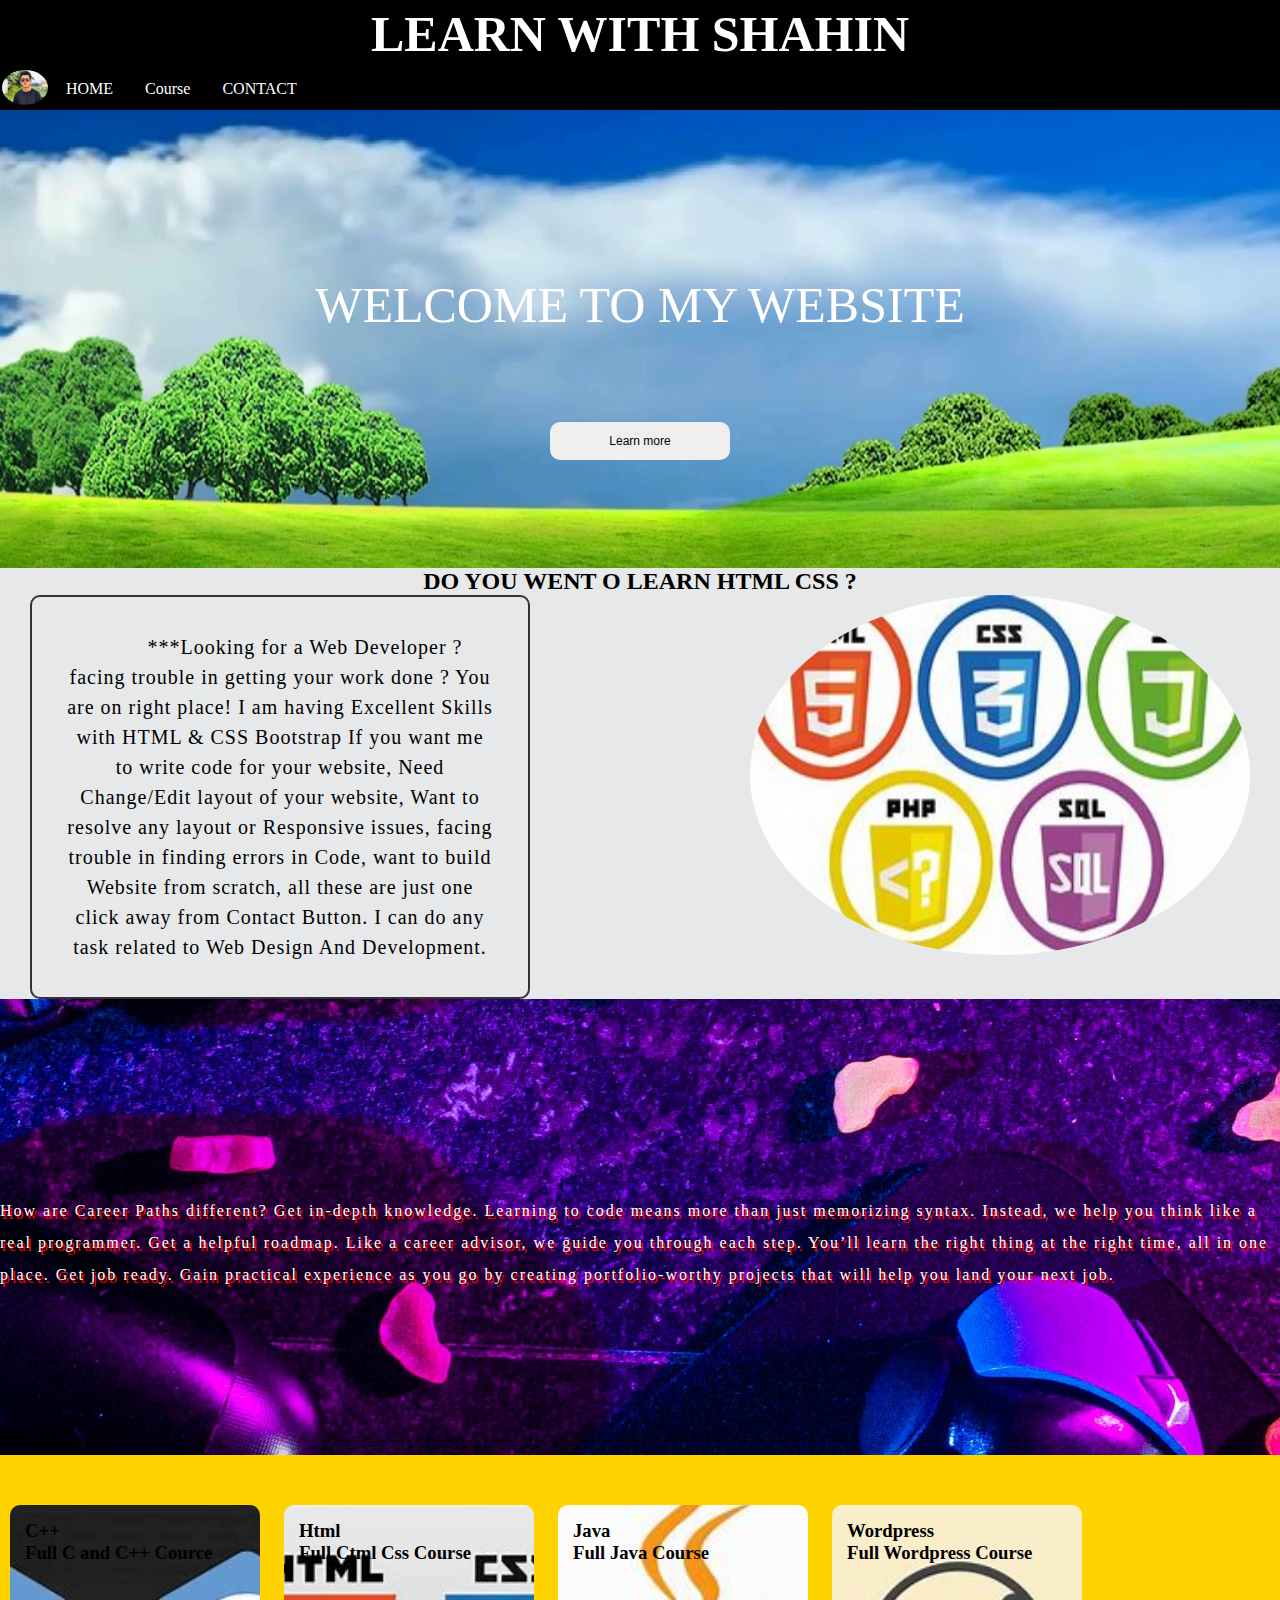
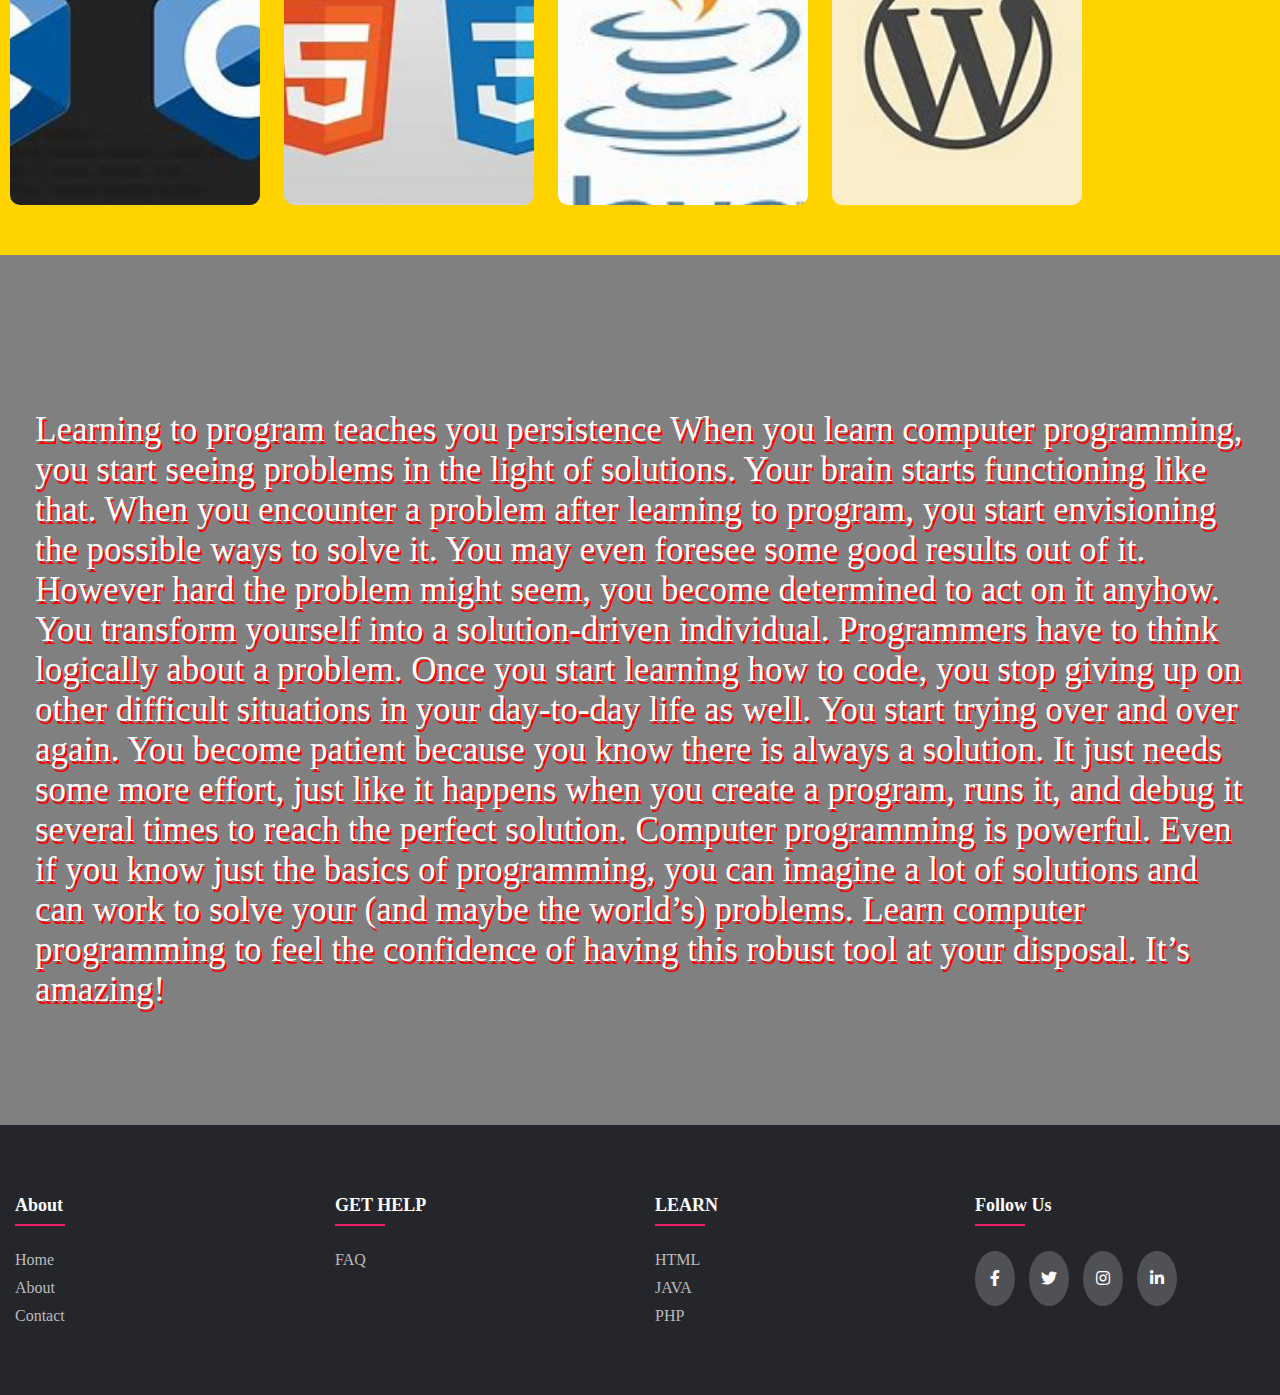
<file: index.html>
<!DOCTYPE html>
<html>
	<head>
	<meta charset="UTF-8">
	<meta name="viewport" content="width=device-width, initial-scale=1.0">
	<meta http-equiv="X-UA-Compatible" content="ie=edge">
	<title>Home</title>	
	<link rel="stylesheet" href="css/style.css">
	<link rel="stylesheet" type="text/css" href="https://cdnjs.cloudflare.com/ajax/libs/font-awesome/5.15.3/css/all.min.css">
	</head>
	<body class="body1"> 
	<h1 class="web" id="web"> <span>LEARN WITH SHAHIN</span> </h1>		
	<ul class="menul">	
			<img src="img/profile.jpg">
			<li class="m"><a href="index.html" >HOME</a></li>
			<li class="m">
			  <a class="c" href="about.html">Course</a>
			   <div class="des">
				<a href="#">C</a>
				<a href="#">JAVA</a>
				<a href="#">HTML CSS</a>
			   </div>
			</li>
			<li class="m"><a href="contact.html">CONTACT</a></li>
	 </ul>
		
	<div class="back">
	
	<p class="back2">
		<br>
		<br>
		WELCOME TO MY WEBSITE
		<br>	
		<br>
		 <button type="button">Learn more</button>
		<br>
		<br>
	</p>
	
	
	<section class="sec32">
	
	<div class="secdiv1">
		<h2 class="secdivh2"> <span>DO YOU WENT O LEARN HTML CSS ?<span> </h2>
		<p class="back3">***Looking for a Web Developer ? facing trouble in getting your work done ? You are on right place!
			I am having Excellent Skills with
			HTML & CSS
			Bootstrap 
		If you want me to write code for your website, Need Change/Edit layout of your website, Want to resolve any layout or Responsive issues, facing trouble in finding errors in Code, want to build Website from scratch, all these are just one click away from Contact Button. I can do any task related to Web Design And Development.</p>
		
	</div>
	<div class="secdiv1">
		<img src="img/23.jpg">
	</div >
	<div class="secdiv1">
		<!--<button type="button">Heir Me</button>-->
		
	</div> 
	</section>
	
	
	<p class="back4">
	<br><br><br> 
		<span>How are Career Paths different?</span>
Get in-depth knowledge.
Learning to code means more than just memorizing syntax. Instead, we help you think like a real programmer.

Get a helpful roadmap.
Like a career advisor, we guide you through each step. You’ll learn the right thing at the right time, all in one place.

Get job ready.
Gain practical experience as you go by creating portfolio-worthy projects that will help you land your next job.
	<br><br><br>
	</p>
	
	<div class="row1">
		<div class="col">
		<div class="card card1">
			<h3>C++<h3>
			<p>Full C and C++ Cource</p>
		</div >
		<div class="card card2">
			<h3>Html<h3>
			<p>Full Ctml Css Course</p>
		</div>
		<div class="card card3">
			<h3>Java<h3>
			<p>Full Java Course</p>
		</div>
		<div class="card card4">
			<h3>Wordpress<h3>
			<p>Full Wordpress Course</p>
		</div>
		
		</div>
	</div>
	
	<p class="back6">
	<br><br><br>	Learning to program teaches you persistence
	When you learn computer programming, you start seeing problems in the light of solutions. Your brain starts functioning like that. When you encounter a problem after learning to program, you start envisioning the possible ways to solve it. You may even foresee some good results out of it. However hard the problem might seem, you become determined to act on it anyhow. You transform yourself into a solution-driven individual.
	
	Programmers have to think logically about a problem. Once you start learning how to code, you stop giving up on other difficult situations in your day-to-day life as well. You start trying over and over again. You become patient because you know there is always a solution. It just needs some more effort, just like it happens when you create a program, runs it, and debug it several times to reach the perfect solution.
	Computer programming is powerful. Even if you know just the basics of programming, you can imagine a lot of solutions and can work to solve your (and maybe the world’s) problems. Learn computer programming to feel the confidence of having this robust tool at your disposal. It’s amazing!
	 
		<br><br><br>
	</p>
	
	<footer class="footer">
		<div class="continer">
			<div class="row">
				<div class="footer-col">
					<h4>About</h4>
					<ul>
						<li><a href="index.html">Home</a></li>
						<li><a href="about.html">About</a></li>
						<li><a href="contact.html">Contact</a></li>
					</ul>
				</div>
				<div class="footer-col">
					<h4>GET HELP</h4>
					<ul>
						<li><a href="#">FAQ</a></li>
					</ul>
				</div>
				<div class="footer-col">
					<h4>LEARN</h4>
					<ul>
						<li><a href="#">HTML</a></li>
						<li><a href="#">JAVA</a></li>
						<li><a href="#">PHP</a></li>
					</ul>
				</div>
				<div class="footer-col">
					<h4>Follow us</h4>
					<div class="social-links">
						<a href="#"><i class="fab fa-facebook-f"></i></a>
						<a href="#"><i class="fab fa-twitter"></i></a>
						<a href="#"><i class="fab fa-instagram"></i></a>
						<a href="#"><i class="fab fa-linkedin-in"></i></a>
					</div>
				</div>
			</div>
		</div>
	 </footer>
	 
	</body>
</html>
</file>
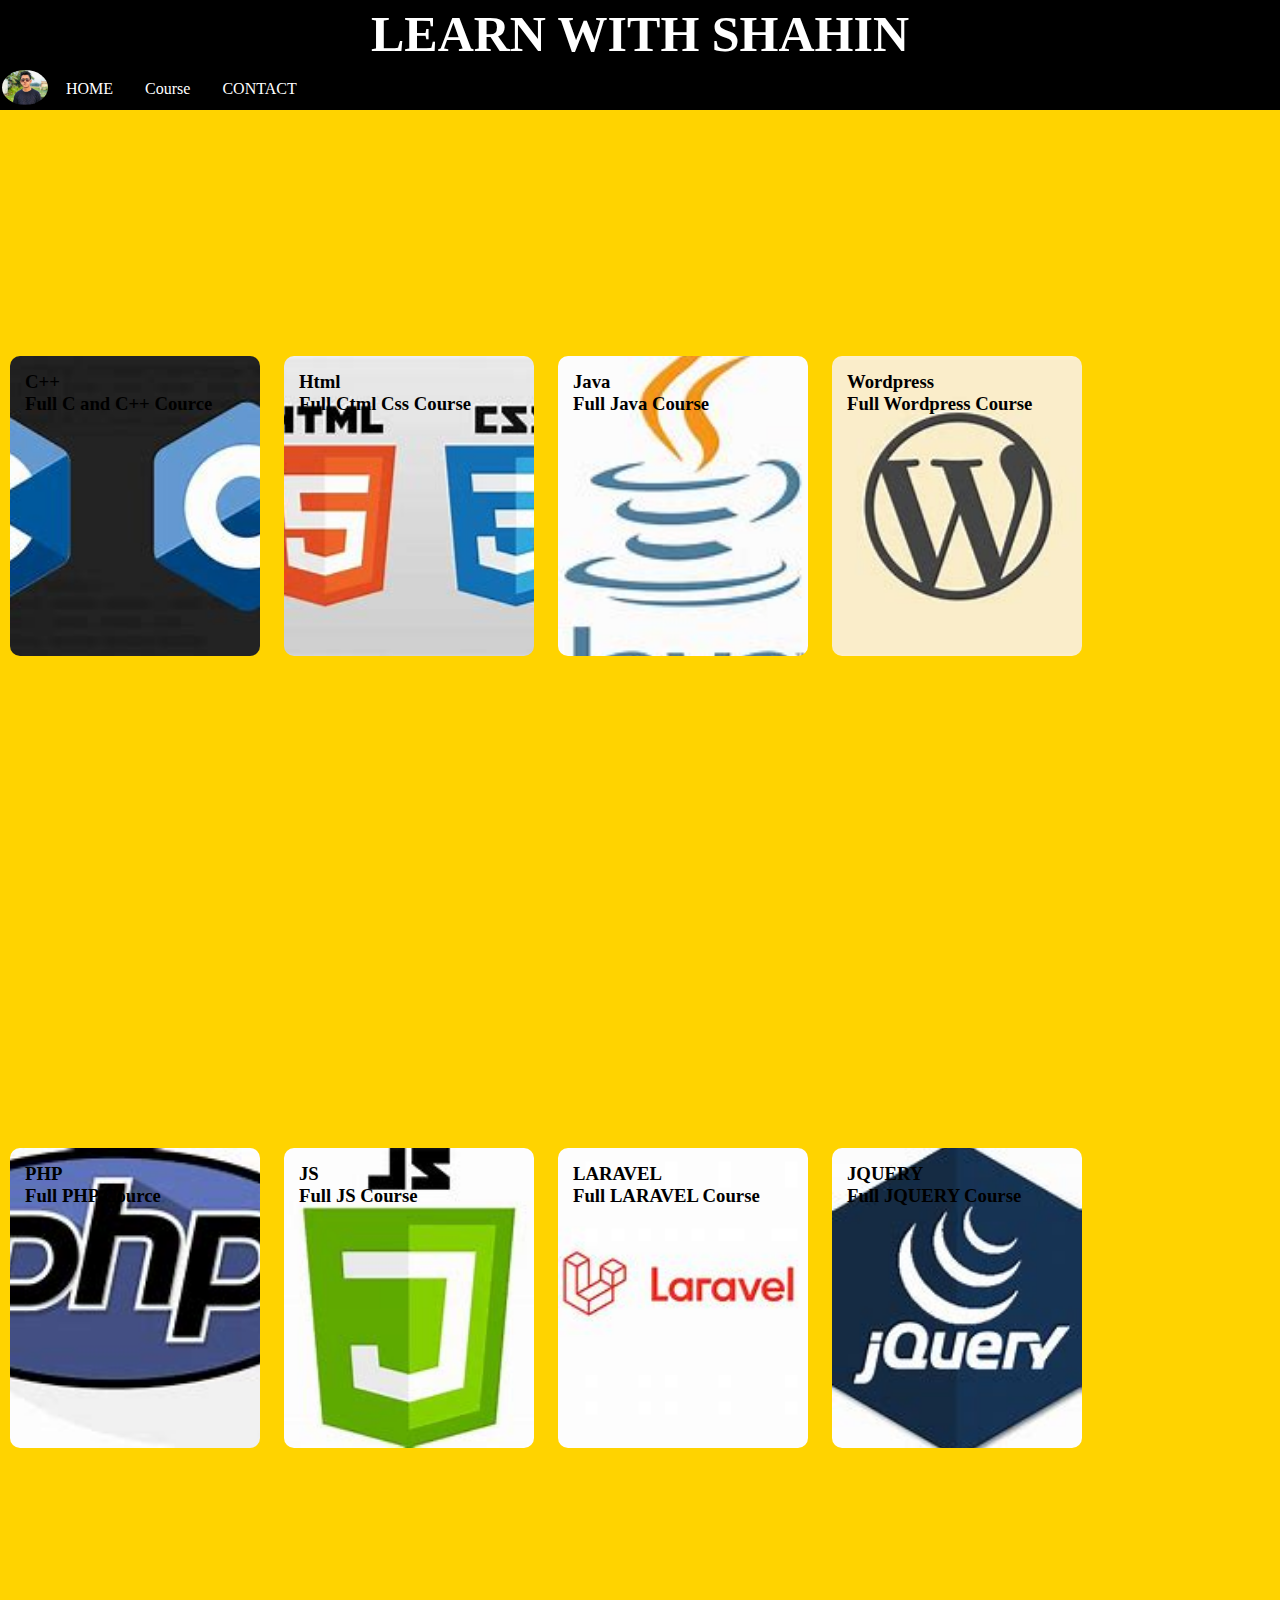
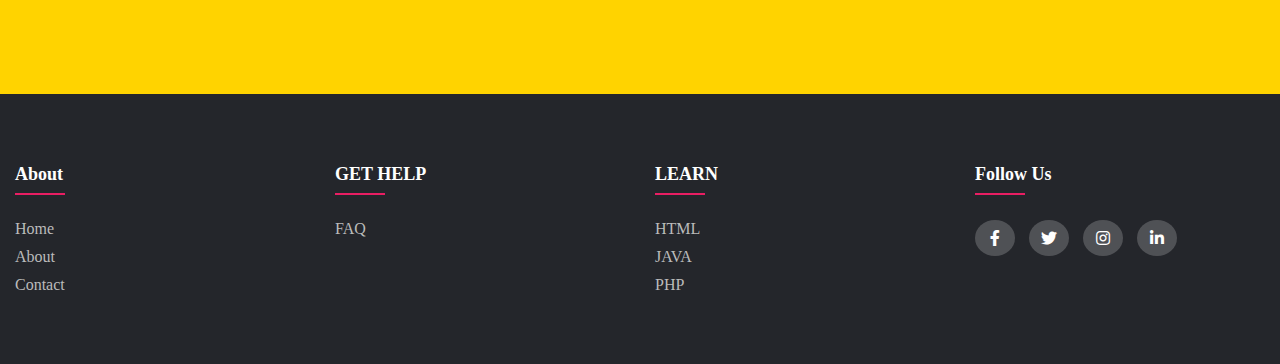
<file: about.html>
<html>
	<head>
	<meta charset="UTF-8">
	<meta name="viewport" content="width=device-width, initial-scale=1.0">
	<meta http-equiv="X-UA-Compatible" content="ie=edge">
	
		<title>Cource</title>
		<link rel="stylesheet" type="text/css" href="https://cdnjs.cloudflare.com/ajax/libs/font-awesome/5.15.3/css/all.min.css">
		<link rel="stylesheet" href="css/style.css"> 
	</head>
	<body class="body1">
	<h1 class="web" id="web"> <span>LEARN WITH SHAHIN</span> </h1>		
	<ul class="menul">	
			<img src="img/profile.jpg">
			<li class="m"><a href="index.html" >HOME</a></li>
			<li class="m">
			  <a class="c" href="about.html">Course</a>
			   <div class="des">
				<a href="#">C</a>
				<a href="#">JAVA</a>
				<a href="#">HTML CSS</a>
			   </div>
			</li>
			<li class="m"><a href="contact.html">CONTACT</a></li>
	 </ul>
	 
	 <div class="row1">
		<div class="col">
		<div class="card card1">
			<h3>C++<h3>
			<p>Full C and C++ Cource</p>
		</div >
		<div class="card card2">
			<h3>Html<h3>
			<p>Full Ctml Css Course</p>
		</div>
		<div class="card card3">
			<h3>Java<h3>
			<p>Full Java Course</p>
		</div>
		<div class="card card4">
			<h3>Wordpress<h3>
			<p>Full Wordpress Course</p>
		</div>
		
		</div>
	</div>
	<div class="row1">
		<div class="col">
		<div class="card card5">
			<h3>PHP<h3>
			<p>Full PHP Cource</p>
		</div >
		<div class="card card6">
			<h3>JS<h3>
			<p>Full JS Course</p>
		</div>
		<div class="card card7">
			<h3>LARAVEL<h3>
			<p>Full LARAVEL Course</p>
		</div>
		<div class="card card8">
			<h3>JQUERY<h3>
			<p>Full JQUERY Course</p>
		</div>
		
		</div>
	</div>
	
	<footer class="footer">
		<div class="continer">
			<div class="row">
				<div class="footer-col">
					<h4>About</h4>
					<ul>
						<li><a href="index.html">Home</a></li>
						<li><a href="about.html">About</a></li>
						<li><a href="contact.html">Contact</a></li>
					</ul>
				</div>
				<div class="footer-col">
					<h4>GET HELP</h4>
					<ul>
						<li><a href="#">FAQ</a></li>
					</ul>
				</div>
				<div class="footer-col">
					<h4>LEARN</h4>
					<ul>
						<li><a href="#">HTML</a></li>
						<li><a href="#">JAVA</a></li>
						<li><a href="#">PHP</a></li>
					</ul>
				</div>
				<div class="footer-col">
					<h4>Follow us</h4>
					<div class="social-links">
						<a href="#"><i class="fab fa-facebook-f"></i></a>
						<a href="#"><i class="fab fa-twitter"></i></a>
						<a href="#"><i class="fab fa-instagram"></i></a>
						<a href="#"><i class="fab fa-linkedin-in"></i></a>
					</div>
				</div>
			</div>
		</div>
	 </footer>
	 
	</body>
</html>
</file>
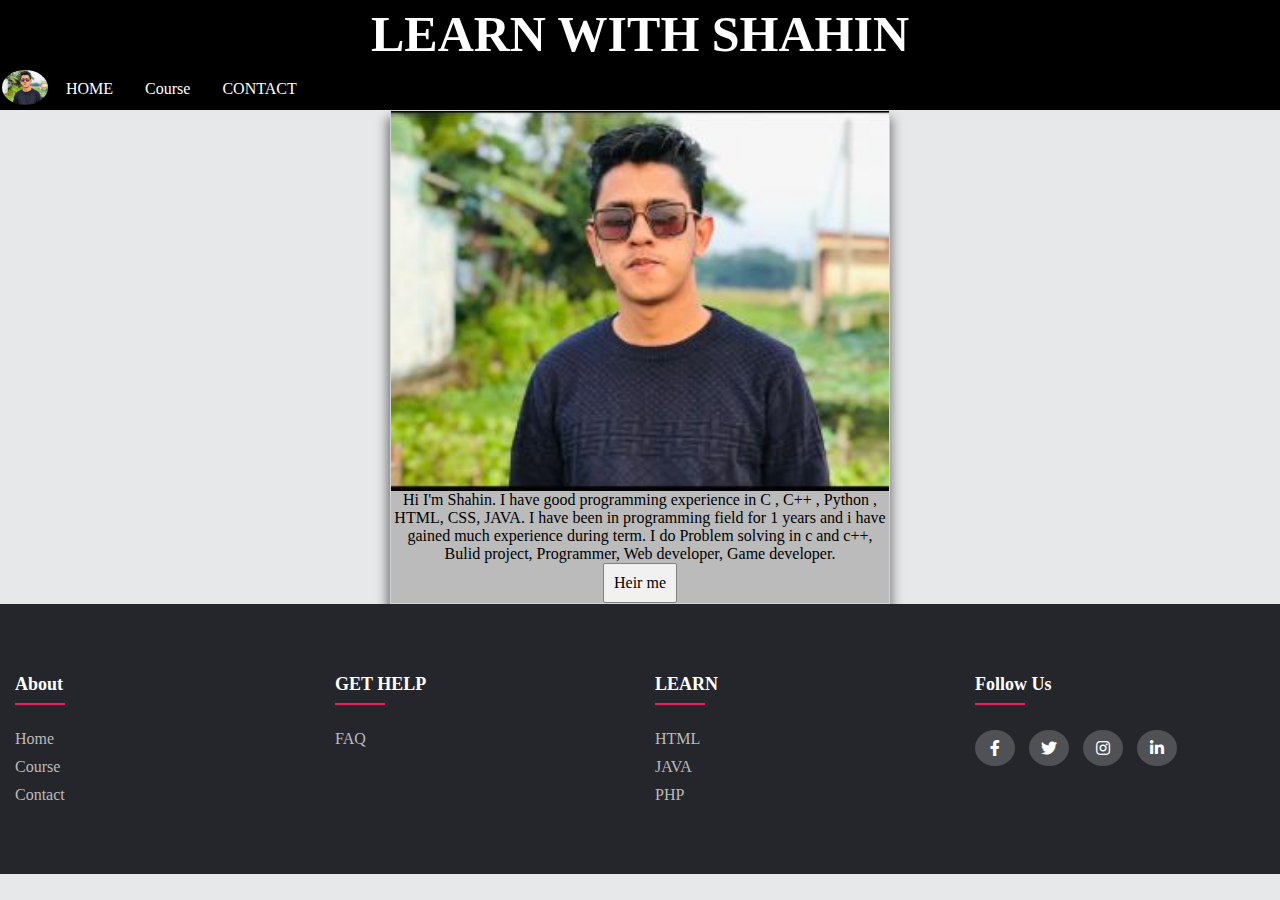
<file: contact.html>
<html>
	<head>
		<meta charset="UTF-8">
		<meta name="viewport" content="width=device-width, initial-scale=1.0">
		<meta http-equiv="X-UA-Compatible" content="ie=edge">
	
		<title>CONTACT ME</title>
		<link rel="stylesheet" href="css/style.css"> 
		<link rel="stylesheet" type="text/css" href="https://cdnjs.cloudflare.com/ajax/libs/font-awesome/5.15.3/css/all.min.css">
	</head>
	<body class="body1">
	<h1 class="web" id="web"> <span>LEARN WITH SHAHIN</span> </h1>		
	 <ul class="menul">	 
		<img src="img/profile.jpg">
			<li class="m"><a href="index.html" >HOME</a></li>
			<li class="m">
			  <a class="c" href="about.html">Course</a>
			   <div class="des">
				<a href="#">C</a>
				<a href="#">JAVA</a>
				<a href="#">HTML CSS</a>
			   </div>
			</li>
			<li class="m"><a href="contact.html">CONTACT</a></li>
	 </ul>
	 
	 <div class="cp1">
		<img src="img/profile.jpg">
		<p>Hi I'm Shahin. I have good programming experience in C , C++ , Python , HTML, CSS, JAVA. I have been in programming field for 1 years and i have gained much experience during term. I do Problem solving in c and c++, Bulid project, Programmer, Web developer, Game developer.</p>
		<a class="cp1c1" href="https://www.fiverr.com/itsmdshahin">Heir me</a>
	 </div>
	 
	 
	 
	 <footer class="footer">
		<div class="continer">
			<div class="row">
				<div class="footer-col">
					<h4>About</h4>
					<ul>
						<li><a href="index.html">Home</a></li>
						<li><a href="about.html">Course</a></li>
						<li><a href="contact.html">Contact</a></li>
					</ul>
				</div>
				<div class="footer-col">
					<h4>GET HELP</h4>
					<ul>
						<li><a href="#">FAQ</a></li>
					</ul>
				</div>
				<div class="footer-col">
					<h4>LEARN</h4>
					<ul>
						<li><a href="#">HTML</a></li>
						<li><a href="#">JAVA</a></li>
						<li><a href="#">PHP</a></li>
					</ul>
				</div>
				<div class="footer-col">
					<h4>Follow us</h4>
					<div class="social-links">
						<a href="#"><i class="fab fa-facebook-f"></i></a>
						<a href="#"><i class="fab fa-twitter"></i></a>
						<a href="#"><i class="fab fa-instagram"></i></a>
						<a href="#"><i class="fab fa-linkedin-in"></i></a>
					</div>
				</div>
			</div>
		</div>
	 </footer>
	 
	 
	 
	 
	 
	 
	 
	 
	 
	 
	 
	 </body>
</html>
</file>
<file: css/style.css>
*{
	margin:0;
	padding:0;
	box-sizing: border-box;
}

.row{
	display: flex;
	flex-wrap: wrap;
}
.container{
	max-width: 1170px;
	background-color: red;
	margin: auto;
}
ul{
	list-style:none;
}
.footer-col{
	width: 25%;
	padding: 0 15px;
}
.footer-col h4{
	font-size: 18px;
	color: #ffffff;
	text-transform: capitalize;
	margin-bottom: 35px;
	font-weight: 50px;
	position: relative;
}
.footer-col h4::before{
	content: '';
	position: absolute;
	left:0;
	bottom: -10px;
	background-color: #e91e63;
	height: 2px;
	box-sizing: border-box;
	width: 50px;
}
.footer-col ul li:not(:last-child){
	margin-bottom: 10px;
}
.footer-col ul li a{
	font-size: 16px;
	text-transform: capitalize;
	text-decoration: none;
	font-weight: 300;
	color: #bbb;
	display:block;
	transition: all 0.3s ease;
}
.footer-col ul li a:hover{
	color:#ffffff;
	padding-left: 10px;
}
.footer-col .social-links a{
	display: inline-block;
	padding: 10px 10px;
	width: 40px;
	height: auto;
	position: auto;
	background-color: rgba(255,255,255,0.2);
	margin: 0 10px 10px 0;
	text-align: center;
	line-height: 35px;
	border-radius: 50%;
	color: #ffffff;
	transition: all 0.5s ease;  
}
.footer-col .social-links a:hover{
	color: #24262b;
	background-color: #ffffff;
}
.footer{
	background-color: #24262b;
	padding:70px 0;
}
.menul{
	margin: 0;
	padding:0;
	background-color: black;
	overflow: hidden;
}
.menul .m{
	float: left;
	list-style-type:none;
	list-style-position: inside;
	
}
.menul .m a{
	color: #fff;
	text-decoration: none;
	text-transform: capitalize;
	padding: 12px 16px;
	display: inline-block;
}
.menul .m a:hover{
	background: #f1f1f1;
	color: black;
}
.m .des{
	background-color: #f9f9f9;
	box-shadow: 0 8px 16px 0 rgb(0,0,0,0.6);
	display: none;
	position:absolute;
	min-width: auto;
}
.m .des a{
	display: block;
	color: #333;
}
.m:hover .des{
	display: block;
}
.m .des a:hover{
	background : #f1f1f1;
}

.menul img{
	width: 50px;
	float: left;
	border: 2px solid #000;
	border-radius:50%;
	cursor: pointer;
}
.web span:hover{
	color: red;
	cursor: pointer;
}
.web{
		color:#ffffff;
		text-align:center;
		font-size: 50px;
		
	}
	#web{
		background-color: #000;
		padding: 5px;
		margin: auto;
	}
	.body1{
		margin:0;
		padding:0;
	}
	.bdy{
		background-color:#059862;
	}
	.back{
		padding: 0;
		margin: 0;
		background-color:#E7E8EA;
		//background-image: url('../img/profile.jpg');
		background-repeat: no-repeat;
		//background-attachment: fixed;
		background-position: top center;
	}
	.back2{
		text-align:center;
		padding: 50px;
		margin: auto;
		color: white;
		font-size: 50px;
		background-color:#E7E8EA;
		background-image: url('../img/3.jpg');
		background-repeat: no-repeat;
		background-attachment: fixed;
		background-position: center;
		background-size:cover ;
	}
	.secdiv1{
		text-align: center;
		box-sizing: border-box;
		position: relative;
	}
	.secdiv1 h2{
		box-shadow: 2px solid #f1f1f1;
	}
	.secdiv1 .secdivh2 span:hover{
		color: red;
	}
	.secdiv1 .secdivclass1{
		 text-align:center;
		 text-decoration: none;
		 box-shadow: 2px solid #f1f1f1;
	}
	.secdiv1 img{
		max-width: 500px;
		height: 360px;
		background-color:#E7E8EA;
		float: right;
		margin-right: 30px;
		border-radius:50%;
	} 
	
	.back3{
		float: left;
		font-size: 20px;
		text-decoration: right;
		text-transform:none;
		letter-spacing:1px;
		//text-indent: 50px;
		padding: 35px;
		margin-left: 30px;
		border: 2px solid #333;
		width: 500px;
		height: auto;
		//border-width:5px;
		//border-style:solid;
		border-radius:10px;
		background-color:#E7E8EA;
		//background-image: url('../img/2.jpg');
		//background-repeat: no-repeat;
		//background-attachment: scroll;
		//background-position: top center;
		background-size: 400px auto;
		//outline-width: 5px;
		//outline-style: solid;
		//outline: medium solid green;
		letter-spacing:1px;
		text-indent:50px;
		line-height: 1.5;
		//text-shadow: 2px 1px red;
		 	
		
	}
	
	.back4{
		clear: left;
		letter-spacing:2px ;
		line-height: 2;
		//word-spacing: 10px;
		text-shadow: 2px 3px red;
		padding: 100px 0;
		margin: auto;
		color: white;
		//font-size: 35px;
		background-color:gray;
		background-image: url('../img/6.jpg');
		background-repeat: no-repeat;
		background-attachment: fixed;
		background-position: top center;
		//margin-top: 50px;
	}
	.back5{
		text-decoration: right;
		text-transform:none;
		letter-spacing:1px;
		//text-indent: 50px;
		padding: 35px;
		margin: auto;
		border: 2px solid #333;
		//border-width:5px;
		//border-style:solid;
		border-radius:10px;
		background-color:#E7E8EA;
		//background-image: url('../img/2.jpg');
		//background-repeat: no-repeat;
		//background-attachment: scroll;
		//background-position: top center;
		background-size: 400px auto;
		//outline-width: 5px;
		//outline-style: solid;
		//outline: medium solid green;
		letter-spacing:1px;
		text-indent:50px;
		line-height: 1.5;
		//text-shadow: 2px 1px red;
		
	}
	.back6{
		//font-variant:small-caps;
		text-shadow: 2px 3px red;
		padding: 35px;
		margin: auto;
		color: white;
		font-size: 35px;
		background-color:gray;
		background-image: url('../img/aa.jpg');
		background-repeat: no-repeat;
		background-attachment: fixed;
		background-position: top center;
		background-position:center;
		background-size: cover;
	}
	.back7{
		text-decoration: right;
		text-transform:none;
		letter-spacing:1px;
		 
		padding: 35px;
		margin: auto;
		border: 2px solid #333; 
		border-radius:10px;
		background-color:#3A10E5;  
		letter-spacing:1px;
		text-indent:50px;
		line-height: 1.5; 
	}
	.h12{
		text-align: center;
		background-color: gray;
		padding: 35px;
		margin: auto;
	}
	.leg{
		text-align:center;
		color:#ff9999;
	}
	#leg{
	background-color:#E7E8EA;
		
		text-color:red;
	}
	.frm{
		background-color:#E7E8EA;
	}
	button{
		width: 180px;
		color: #000;
		font-size: 12px;
		padding: 12px 0;
		border:0;
		border-radius:10px;
		outline: none;
		margin-top: 30px;
	}
	button:hover{
		color: white;
		background: green;
	}
	.img{
		width: 200px;
		float: none;
	}
	.p{
		clear: both;
	}
	.abp{
		border: 3px solid red;
		//border-width: 5px;
		//border-style: solid;
		//border-color: red;
		border-radius: 10px;
	    width: 300px;
		height: 100px;
		overflow: auto;
		display: inline-block;
		background: #008000;
		//margin-top: 50px;
		//margin-left: 50px;
		margin: 50px 20px;
		//padding-top: 10px;
		//padding-bottom: 40px;
		padding: 10px;
		//outline-width: 5px;
		//outline-style: solid;
		//outline-color: red;
		outline-offset: 20px; 
		outline: medium solid green;
		text-shadow: 0 0 green;
	}
	.abp1{
		//position: right;
		max-width: 400px;
		
	}
	.cp1 p{
		color: black;
		margin:0;
		padding: 0;
	}
	.cp1 p:hover{
		background-color: black;
		color: white;
		
	}
	.cp1{
		background: #bbb;
		width: 500px;
		text-align: center;
		margin: auto;
		border:1px solid #d4d4d4;
		box-shadow: 4px 8px 10px rgba(0,0,0,0.3),-4px 8px 10px rgba(0,0,0,0.4);  
	}
	.cp1 img{
		width: 100%;
	}
	.cp1 a{
	 padding:10px;
	background-color:#f1f1f1;
	color: black;
	text-align: center;
	text-decoration: none;
	border: 1px solid gray;
	border-radius: 2px;
	display: inline-block;
	position: sticky;
	}
	.cp1 a:hover{
		background-color: green;
		color: white;
	}
	.cp1:hover{
		
	}
	.body1{
		background-color: #E7E8EA;
	}
	.card{
		width: 250px;
		height: 300px;
		background-color: red;
		padding:15px;
		display:inline-block;
		margin: 50px 10px;
		box-sizing: border-box;
		border-radius:10px;
		position: auto;
		cursor: pointer;
		background-position: center;
		background-size: cover;
		transition: transform 0.2s;
	}
	.card1{
		background-image: url('../img/cpp.jpg');
	}
	.card2{
		background-image: url('../img/html.jpg');
	}
	.card3{
		background-image: url('../img/java.jpg');
	}
	.card4{
		background-image: url('../img/wordpress.jpg');
	}
	.card5{
		background-image: url('../img/php.jpg');
	}
	.card6{
		background-image: url('../img/js.jpg');
	}
	.card7{
		background-image: url('../img/laravel.jpg');
	}
	.card8{
		background-image: url('../img/jquery.jpg');
	}
	.card:hover{
		transform: translateY(-10px);
	}
	.row1{
		background: #FFD300;
		display: flex;
		height: 88%;
		align-items: center;
	}
    .col{
	flex-basis: 100%;
	}
</file>
